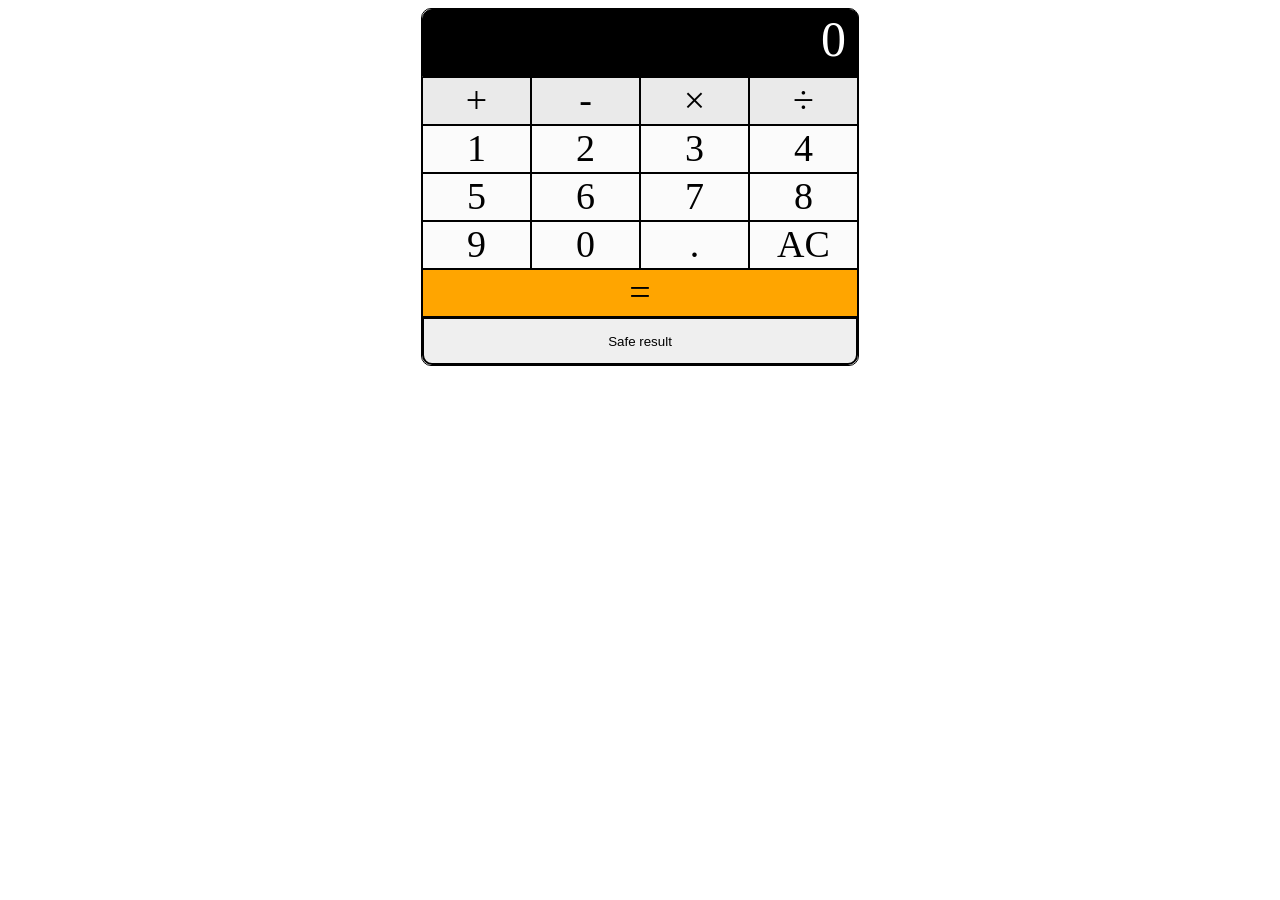
<file: task2-calculator/index.html>
<!DOCTYPE html>
<html lang="en">
<head>
    <meta charset="UTF-8">
    <title>Title</title>
    <link rel="stylesheet" href="style.css">
</head>
<body>
    <div class="calculator">
        <div id="resultField" class="result_field">0</div>
        <div id="wraper" class="wraper">
            <div class="numbers operators" data-action="+">+</div>
            <div class="numbers operators" data-action="-">-</div>
            <div class="numbers operators" data-action="*">&times;</div>
            <div class="numbers operators" data-action="/">÷</div>
            <div class="numbers" data-index="1">1</div>
            <div class="numbers" data-index="2">2</div>
            <div class="numbers" data-index="3">3</div>
            <div class="numbers" data-index="4">4</div>
            <div class="numbers" data-index="5">5</div>
            <div class="numbers" data-index="6">6</div>
            <div class="numbers" data-index="7">7</div>
            <div class="numbers" data-index="8">8</div>
            <div class="numbers" data-index="9">9</div>
            <div class="numbers" data-index="0">0</div>
            <div class="numbers" data-index=".">.</div>
            <div class="numbers" data-action="clear">AC</div>
            <div class="numbers operators result" data-action="=">=</div>
        </div>
        <button id="safe" class="safe">Safe result</button>
    </div>
<script type="text/javascript" src="main.js"></script>
</body>
</html>
</file>
<file: task2-calculator/style.css>
.calculator {
    width: 436px;
    border: 1px solid black;
    border-radius: 10px;
    margin: 0 auto;
}
.result_field {
    width: 97%;
    height: 66px;
    border: 1px solid black;
    border-radius: 10px 10px 0 0;
    font-size: 50px;
    text-align: right;
    padding-right: 12px;
    background: black;
    color: white;
}
.numbers {
    width: 107px;
    height: 46px;
    border: 1px solid black;
    text-align: center;
    font-size: 38px;
    background-color: #fbfbfb;
}
.operators {
    border: 1px solid black;
    background-color: #eaeaea;
}
.numbers:hover {
    background-color: bisque;
}
.result {
    width: 100%;
    background-color: orange;
}
.wraper {
    display: flex;
    flex-direction: row;
    flex-wrap: wrap;
    justify-content: space-around;
}
.safe {
    width: 100%;
    height: 48px;
    display: block;
    border: 2px solid #000;
    border-radius: 0 0 10px 10px;
}
.safe:hover {
    background-color: antiquewhite;
}
</file>
